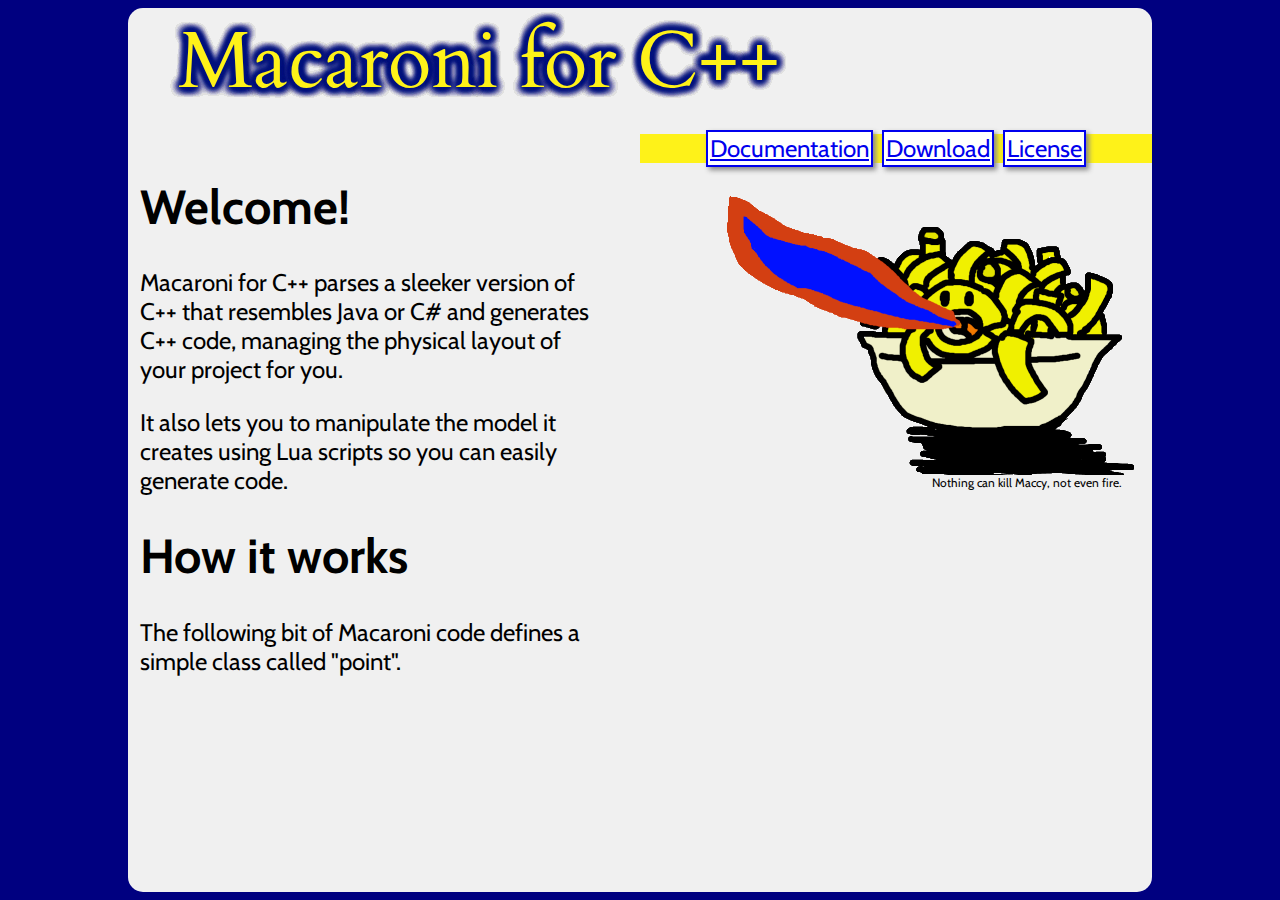
<file: source/www/index-source.html>
<html>
<head>

<title>Macaroni for C++</title>

<link href='http://fonts.googleapis.com/css?family=Cardo:700' rel='stylesheet' type='text/css'>

<link href="http://fonts.googleapis.com/css?family=Cabin&subset=latin" rel="stylesheet" type="text/css">

<style>

body {
    background-color: #000080;
}

#box-of-box {
    min-height:100%;
    position:relative;
    width:1024px;
    margin-left:auto;
    margin-right:auto;
}

#box {

    background-color: #F0F0F0;
    border-radius: 15px;
    min-height:100%;
    width:1024px;
    position:absolute;
    display:block;
    margin-left:auto;
    margin-right:auto;
}

#title {
 font-family: 'Cardo', sans-serif;
 color: #FEF219;
    text-shadow:
        0 0 0.1em #00127D, 0 0 0.1em #00127D,
        0 0 0.1em #00127D, 0 0 0.1em #00127D,
        0 0 0.1em #00127D, 0 0 0.1em #00127D,
        0 0 0.1em #00127D, 0 0 0.1em #00127D,
        0 0 0.1em #00127D, 0 0 0.1em #00127D,
        0 0 0.1em #00127D, 0 0 0.1em #00127D,
        0 0 0.1em #00127D, 0 0 0.1em #00127D,
        0 0 0.1em #00127D, 0 0 0.1em #00127D


        ;
    font-size:500%;

    /*text-align: center;*/
    text-align: left;
    text-indent:50px;

}

#line {
    border-bottom: solid 15px FEF219;
    height: 0px;
    text-align: bottom;
    position:relative;
}



#text-box {
    width:100%;
    position: relative;
    left:0%;
    /*border-radius: 15px;
    background-color: #F0F0C8;*/

}

.menu-bar {
    background-color:  FEF219;
    text-align: center;
    /*left:50%;*/
}

.menu {
    background-color: white;
    border-color: #007F0E;
    border-style:solid;
    border-spacing:2px;
    border-bottom: solid 2px;
    border-top: solid 2px ;
    border-left: solid 2px ;
    border-right: solid 2px ;
    margin:2px;
    padding:2px;
    text-align: center;
    box-shadow: 3px 3px 5px #888888;
    /*left:50%;*/
}

.text-a {
    float:left;
    margin: 12px;
    width:470px;
    position: relative;
    font-family: 'Cabin', sans-serif;
    font-size:150%;
    /*text-indent:50px;*/
}

.text-b {
    float:right;
    width:512px;
    position: relative;
    font-family: 'Cabin', sans-serif;
    font-size:150%;
    /*text-indent:50px;*/
}

.text-c {
    margin: 12px;
    position: relative;
    font-family: 'Cabin', sans-serif;
    font-size:150%;
    /*text-indent:50px;*/
}


#maccy {
    /*background:url('images/maccy.png');*/
    float:right;
    margin:15px;
    padding:15px;
    /*opacity:0.4;*/
    position: relative;
    text-align: right;
    font-size:50%;
    width:400px;
/*-moz-box-shadow:    3px 3px 5px 6px #ccc;
 -webkit-box-shadow: 3px 3px 5px 6px #ccc;
  box-shadow:         3px 3px 5px 6px #ccc; */
}


</style>

</head>
<body>

<div id="box-of-box">
<div id="box">

    <div id="title">
    Macaroni for C++
    </div>
    <div id="line">
    </div>

    <br/>



    <div id="text-box">

         <div class="text-b">

                <div class="menu-bar">
                   <a href="docs/index.html" class="menu">Documentation</a>
                   <a href="download.html" class="menu">Download</a>
                   <a href="license/index.html" class="menu">License</a>
                </div>
                    <div id="maccy">
                        <image src="images/MaccySmall.png"/>
                        <div>Nothing can kill Maccy, not even fire.</div>
                    </div>

            </div>

        <div class="text-a">


            <h1>
            Welcome!
            </h1>


            <p>Macaroni for C++ parses a sleeker version of C++ that resembles
            Java or C# and generates C++ code, managing the physical layout of
            your project for you.</p>

            <p>It also lets you to manipulate the model it creates using Lua
            scripts so you can easily generate code.</p>

            <h1>How it works</h1>

            <p>
            The following bit of Macaroni code defines a simple class called
            "point".</p>







        </div>

    </div>
</div>
</div>
</body>



</html>
</file>
